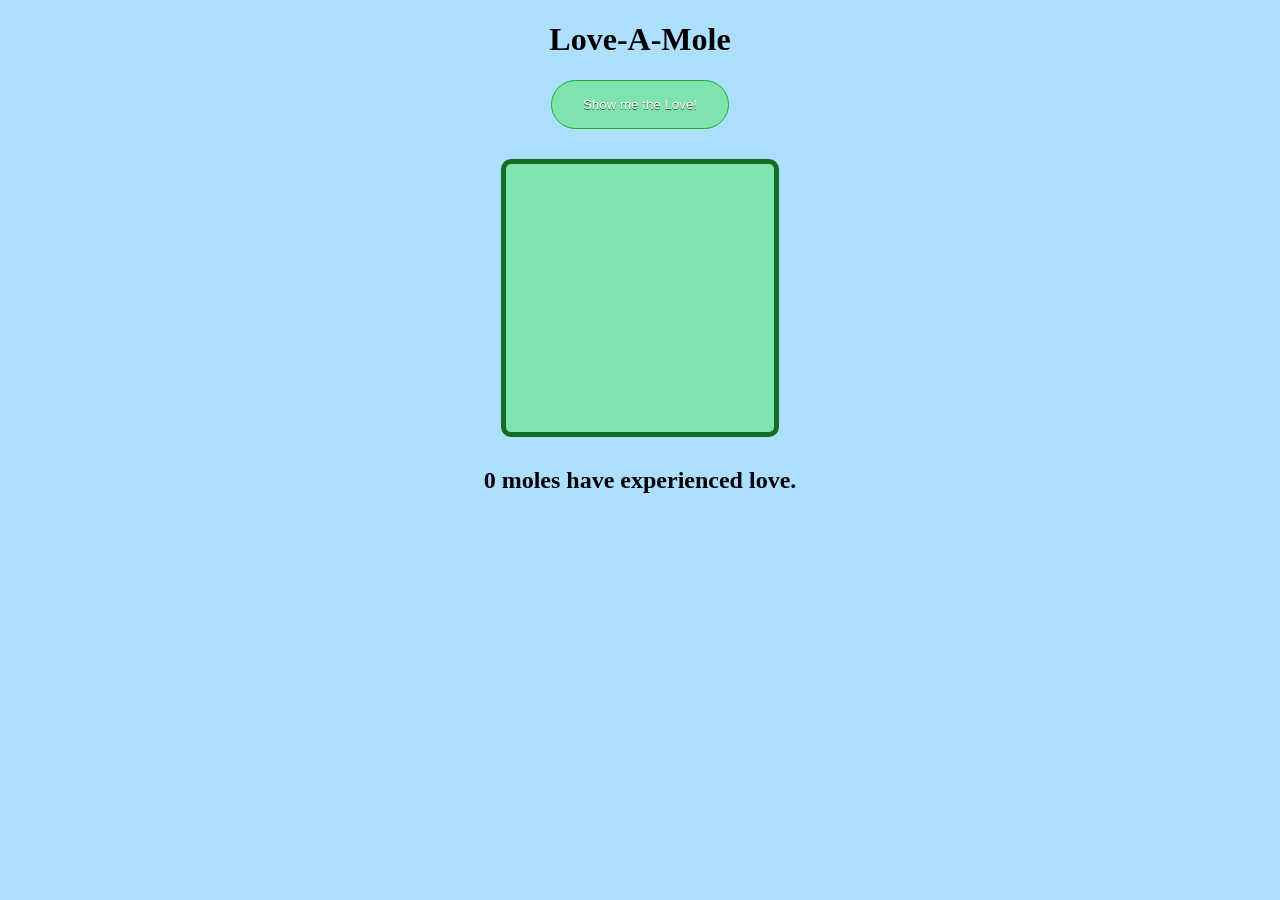
<file: index.html>
<!DOCTYPE HTML>
<html>
    <head>
        <title>Love-A-Mole</title>
        <meta content="text/html;charset=utf-8" http-equiv="Content-Type">
        <meta content="utf-8" http-equiv="encoding">

        <link rel="stylesheet" href="styles/whack-a-mole.css">

        <script src="scripts/Mole.js"></script>
        <script src="scripts/main.js"></script>
    </head>
    <body>
        <h1 id="main-header">Love-A-Mole</h1>
        <button id="game-starter">Show me the Love!</button>

        <!-- The field of mole-holes, a place for lovers -->
        <table id="mole-field">
          <tr>
            <td><div class="mole-hole" data-hole-occupied="false"></div></td>
            <td><div class="mole-hole" data-hole-occupied="false"></div></td>
            <td><div class="mole-hole" data-hole-occupied="false"></div></td>
            <td><div class="mole-hole" data-hole-occupied="false"></div></td>
          </tr>
          <tr>
            <td><div class="mole-hole" data-hole-occupied="false"></div></td>
            <td><div class="mole-hole" data-hole-occupied="false"></div></td>
            <td><div class="mole-hole" data-hole-occupied="false"></div></td>
            <td><div class="mole-hole" data-hole-occupied="false"></div></td>
          </tr>
          <tr>
            <td><div class="mole-hole" data-hole-occupied="false"></div></td>
            <td><div class="mole-hole" data-hole-occupied="false"></div></td>
            <td><div class="mole-hole" data-hole-occupied="false"></div></td>
            <td><div class="mole-hole" data-hole-occupied="false"></div></td>
          </tr>
          <tr>
            <td><div class="mole-hole" data-hole-occupied="false"></div></td>
            <td><div class="mole-hole" data-hole-occupied="false"></div></td>
            <td><div class="mole-hole" data-hole-occupied="false"></div></td>
            <td><div class="mole-hole" data-hole-occupied="false"></div></td>
          </tr>
        </table>
        <h2 id="sub-header"><label id="score-board" data-score="0">0</label> moles have experienced love.</h2>
    </body>
</html>
</file>
<file: styles/whack-a-mole.css>
/* This css sheet was designed to be explicit. Purpose built, not global in nature */

html {
  background-color: #ADE0FF; /* a bright beautiful blue */
  font-family: Tahoma;
}

#main-header, #sub-header {
  text-align: center;
}

#game-starter {
  margin: 0 auto;
  display: table;

  /* for cuteness*/
  background-color: #7FE3AF;
  border-radius:28px;
  border-radius:28px;
  border:1px solid #18ab29;
  color:#ffffff;
  padding:16px 31px;
  text-decoration:none;
  text-shadow:0px 1px 0px #2f6627;
}
#game-starter:hover {
  background-color:#5cbf2a;
}
#game-starter:active {
  position:relative;
  top:1px;
}

#mole-field {
  width: 278px;
  height: 278px;
  margin: 30px auto;
  background-color: #7FE3AF; /* a grand garden green */
  background-clip: padding-box;
  border-radius: 10px;
  border: 5px solid #136E23; /* a darker green, like hedges */
}

#mole-field td {
  width: 62px;
  height: 62px;
  text-align: center;
  overflow: hidden;
}

.mole {
  position: relative;
  width: 62px;
  height: 62px;
  background-image: url('mole.png');
  background-repeat: no-repeat;
  cursor: url('heart.png'), pointer;
}

.in-love {
  background-image: url('mole.png'), url('foundLove.png');
  background-repeat: repeat-x;
}

/* The animation code */
@keyframes pop-up {
  0%   {top:62px;}
  100% {top:0px;}
}

@keyframes pop-down {
  0%   {top:0px;}
  100% {top:62px;}
}

.popping-up {
  animation: pop-up;
  animation-duration: 1s;
}

.popping-down {
  animation: pop-down;
  animation-duration: 1s;
}
</file>
